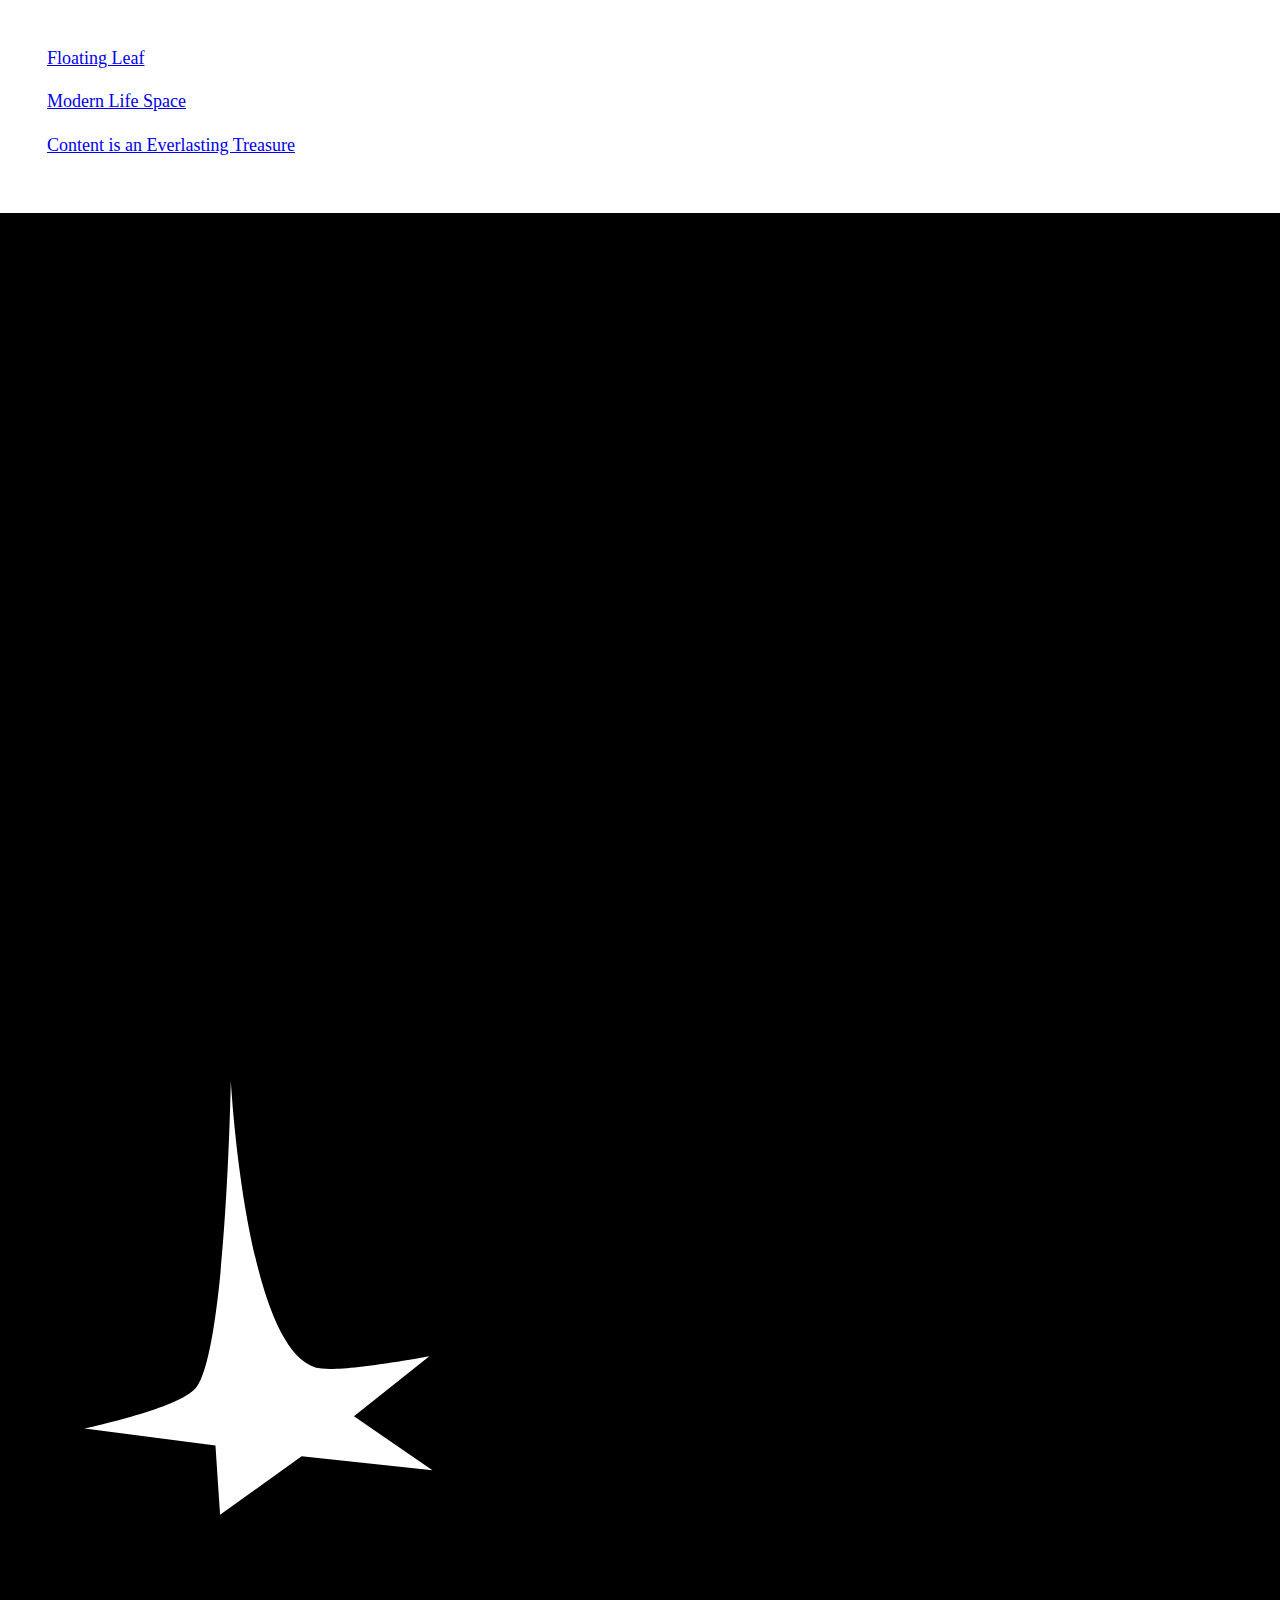
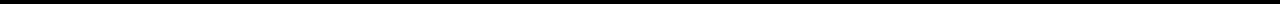
<file: index.html>
<html>

<head>
  <title>Goodnight Publishers</title>
  <meta charset="utf-8">
  <link rel="icon" href="images/favicon.png">
  <meta name="viewport" content="width=device-width,initial-scale=1.0">
  <style>

  body {
    margin: 0;
  }

  img { max-width: 100%; }

  table {
    text-align: left;
    font-size: 18px;
    line-height: 1.3;
    padding: 2.5em;
    margin-left: -0.5em;
    margin-top: -0.5em;
  }

  td {
    padding: 0.5em;
    vertical-align: top;
  }

  h1 {
    margin-top: 0;
    font-size: 18px;
    margin-bottom: 2em;
  }

  .mark {
    display: block;
    background: black;
  }

  .mark img {
    max-width: 58em;
  }

  </style>

</head>

<body>

<table>
  <tr>
<!--     <td>August 2018</td> -->
    <td><a href="floating-leaf">Floating Leaf</a></td>
    <!-- <td>gift wrap</td> -->
  </tr>
  <tr>
<!--     <td>September 2017</td> -->
    <td><a href="modern-life-space">Modern Life Space</a></td>
    <!-- <td>book</td> -->
  </tr>
  <tr>
<!--     <td>August 2017</td> -->
    <td><a href="content-is-an-everlasting-treasure">Content is an Everlasting Treasure</a></td>
    <!-- <td>gift wrap</td> -->
  </tr>
</table>

<div class="mark"><img src="images/goodnight-publishers-mark-white-star.svg"></div>

</body>

</html>
</file>
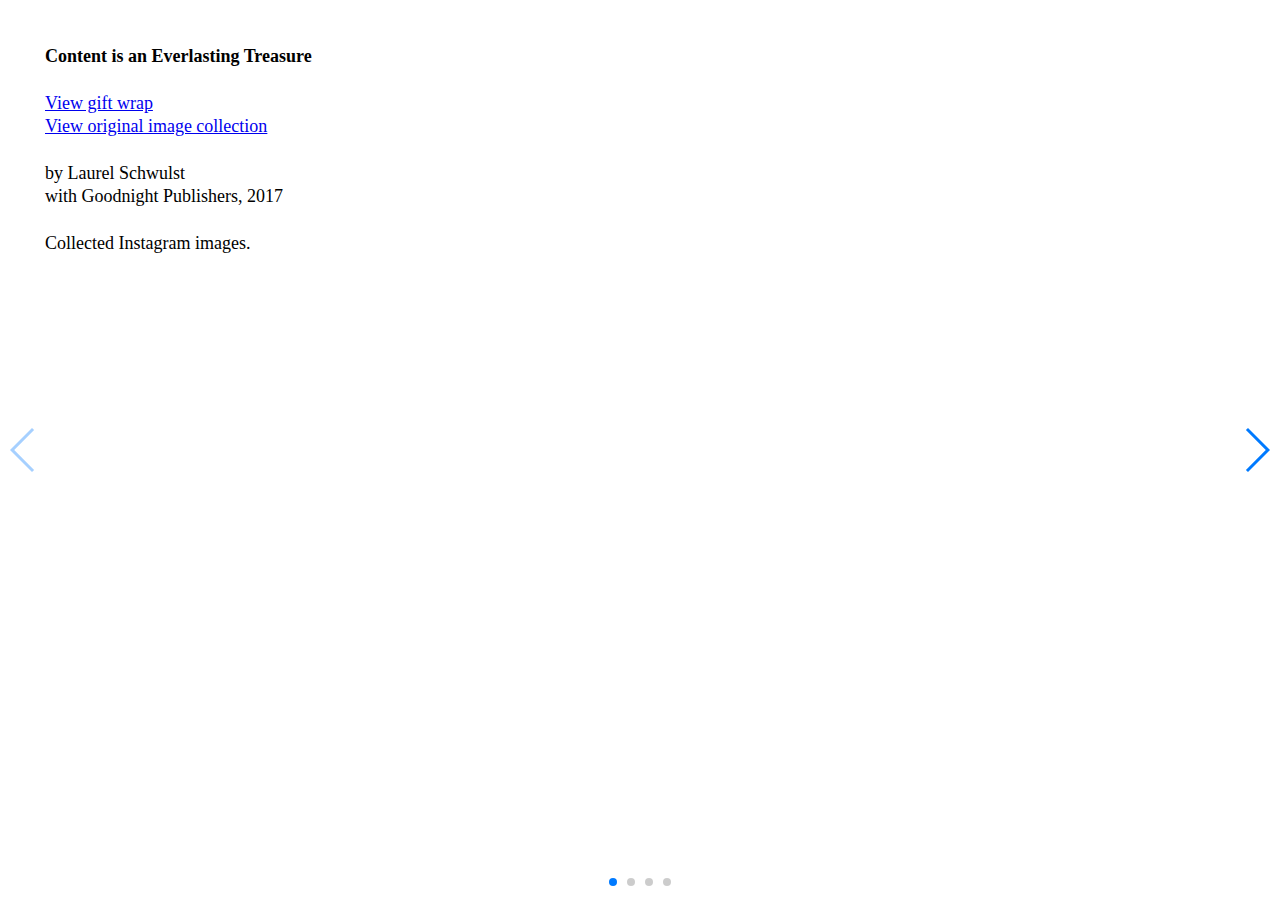
<file: content-is-an-everlasting-treasure/index.html>
<!DOCTYPE html>
<html>

<head>

	<title>Content is an Everlasting Treasure</title>
	<meta charset="utf-8">
	<meta name="viewport" content="width=device-width, initial-scale=1.0">

	<!-- Link Swiper's CSS -->
	<link rel="stylesheet" href="css/swiper.min.css">

	<style>

		* {
			box-sizing: border-box;
		}

		body {
			margin: 0;
		}

		html, body { height: 100%; }

		iframe {
			overflow-y: scroll;
		}

		img {
			max-width: 100%;
			pointer-events: none;
		}

		iframe .image {
			pointer-events: none;
		}

		.images-container {
			max-width: 60em;
			margin: 0 auto 4em;
		}

		.images-container img {
			display: block;
			margin-bottom: 0.5em;
		}

		.swiper-container {
      width: 100%;
      height: 100%;
    }

    .swiper-slide {
      text-align: left;
      font-size: 18px;
			line-height: 1.3;
      background: #fff;
    }

		.swiper-slide.text {
			padding: 2.5em;
			overflow-y: auto;
		}

		.swiper-slide.centered {
			text-align: center;
			display: -webkit-box;
			display: -ms-flexbox;
			display: -webkit-flex;
			display: flex;
			-webkit-box-pack: center;
			-ms-flex-pack: center;
			-webkit-justify-content: center;
			justify-content: center;
			-webkit-box-align: center;
			-ms-flex-align: center;
			-webkit-align-items: center;
			align-items: center;
		}

		a.return {
			max-width: 6em;
			display: inline-block;
		}

    </style>
	</style>
</head>

<body>

<!-- Swiper -->
<div class="swiper-container">
		<div class="swiper-wrapper">
				<div class="swiper-slide text" data-hash="slide1">
					<b>Content is an Everlasting Treasure</b><br><br>

					<a href="#slide2">View gift wrap</a><br>
					<a href="#slide3">View original image collection</a><br><br>

					by Laurel Schwulst<br>
					with Goodnight Publishers, 2017<br><br>
					Collected Instagram images.<br><br>

					<!-- Available to purchase as gift wrap (26" x 72").<br><br> -->

					<!-- $35 USD — Please email goodnight.publishers@gmail.com before purchasing if you are outside the US.<br><br> -->

					<!-- <i>“No anticipation = no interest, am I right?”</i> -->

					<!-- <div id="button">
					  <form target="paypal" action="https://www.paypal.com/cgi-bin/webscr" method="post" >
					    <input type="hidden" name="cmd" value="_s-xclick">
					    <input type="hidden" name="encrypted" value="-----BEGIN [base64]/+Ihd7FXrDDmwnxgrjOPFVCPmU4x6OsxzELMAkGBSsOAwIaBQAwgfQGCSqGSIb3DQEHATAUBggqhkiG9w0DBwQIAVZ0QqXK35iAgdCWE8IVZMUeyIIr7qCRMl5K1KeG3r4d7/gsIhJ1m4W8hXl8B4MoRmXpG0ymrq374HqDBIhOko3FBZvgOI2w2v7neI4PCwzN2OBM+G4kDMF+D7sZy3ilhdwrGLD+Ss3wuS1mXq93EhzqKwkCU/YMI7Uc/[base64]/ETMS1ycjtkpkvjXZe9k+6CieLuLsPumsJ7QC1odNz3sJiCbs2wC0nLE0uLGaEtXynIgRqIddYCHx88pb5HTXv4SZeuv0Rqq4+axW9PLAAATU8w04qqjaSXgbGLP3NmohqM6bV9kZZwZLR/klDaQGo1u9uDb9lr4Yn+rBQIDAQABo4HuMIHrMB0GA1UdDgQWBBSWn3y7xm8XvVk/UtcKG+wQ1mSUazCBuwYDVR0jBIGzMIGwgBSWn3y7xm8XvVk/[base64]/zANBgkqhkiG9w0BAQUFAAOBgQCBXzpWmoBa5e9fo6ujionW1hUhPkOBakTr3YCDjbYfvJEiv/2P+IobhOGJr85+XHhN0v4gUkEDI8r2/rNk1m0GA8HKddvTjyGw/XqXa+LSTlDYkqI8OwR8GEYj4efEtcRpRYBxV8KxAW93YDWzFGvruKnnLbDAF6VR5w/[base64]/qPh1NkazEZ3jdBnTSXggQhVeWgcsjj36/7aZOa+VGQTN52kTzUggyJ4D4aCZe/3H/tIoNTAqwpV0Tz/4IsO6G/WGhbXTyboQqAYQI0efYOguFPJJYoqmYhw==-----END PKCS7-----
					    ">
					    <input type="image" src="https://www.paypalobjects.com/en_US/i/btn/btn_cart_LG.gif" border="0" name="submit" alt="PayPal - The safer, easier way to pay online!">
					    <img alt="" border="0" src="https://www.paypalobjects.com/en_US/i/scr/pixel.gif" width="1" height="1">
					  </form>
					</div> -->

				</div>
				<div class="swiper-slide text" data-hash="slide2">
					<div class="images-container">
						<img src="images/content00.jpg">
						<img src="images/content01.jpg">
						<img src="images/content02.jpg">
						<img src="images/content03.jpg">
						<img src="images/content04.jpg">
						<img src="images/content05.jpg">
					</div>
				</div>
				<div class="swiper-slide" data-hash="slide3">
					<!-- <a href="http://handobject.laurelschwulst.com" id="offsite-link">handobject.laurelschwulst.com</a> -->
					<iframe src="http://handobject.laurelschwulst.com" height="100%" width="100%" frameBorder="0"></iframe>
				</div>
				<div class="swiper-slide text" data-hash="slide4">
					<div class="images-container">
						<a href="../index.html" class="return"><img src="../images/goodnight-publishers-mark.png"></a><br>
						Return
					</div>
				</div>
		</div>
		<!-- Add Pagination -->
		<div class="swiper-pagination"></div>
		<!-- Add Arrows -->
		<div class="swiper-button-next"></div>
		<div class="swiper-button-prev"></div>
</div>

<!-- Swiper JS -->
<script src="js/swiper.min.js"></script>

<!-- Initialize Swiper -->
<script>
var swiper = new Swiper('.swiper-container', {
		pagination: '.swiper-pagination',
		paginationClickable: true,
		nextButton: '.swiper-button-next',
		prevButton: '.swiper-button-prev',
		spaceBetween: 30,
		hashnav: true,
		hashnavWatchState: true
});
</script>

</body>

</html>
</file>
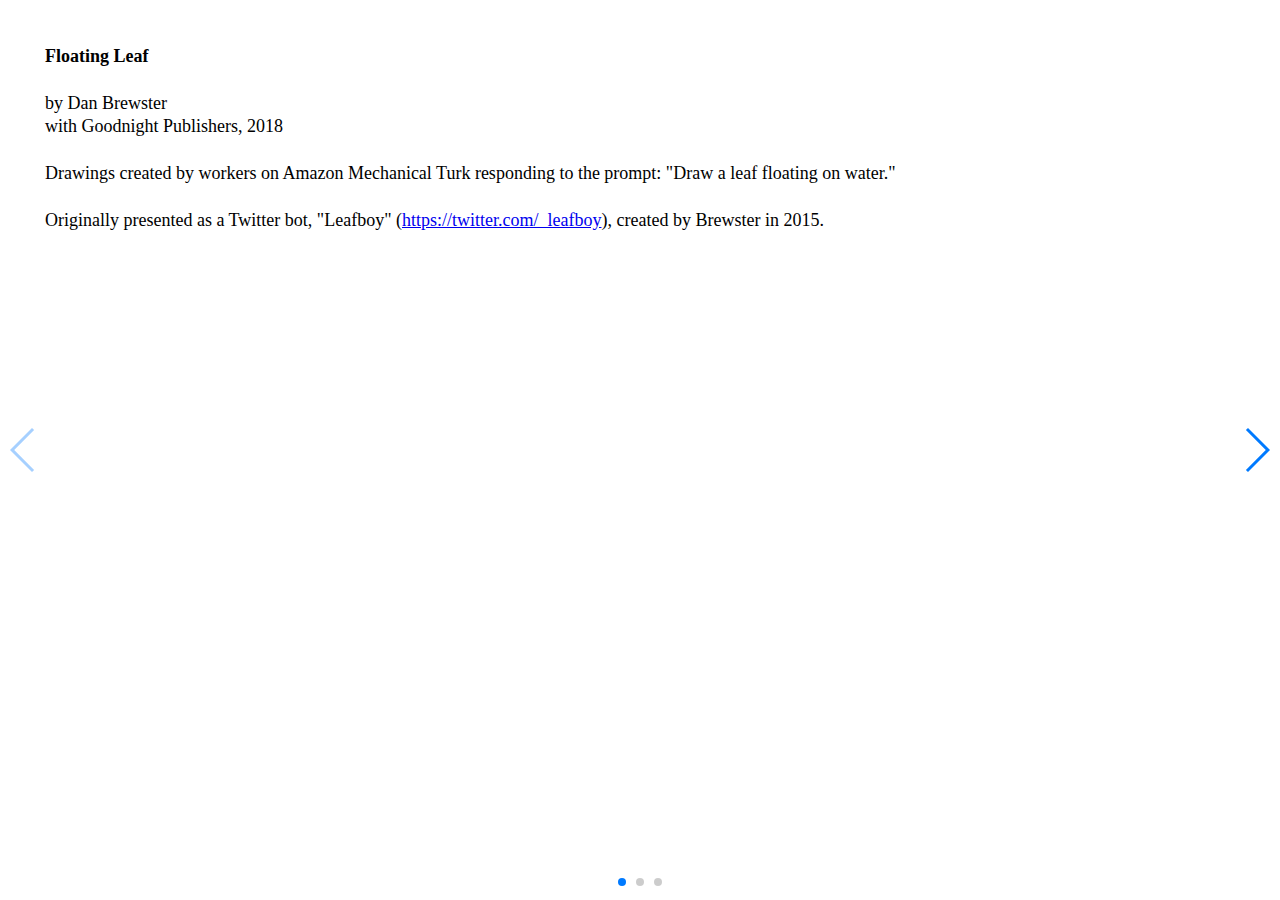
<file: floating-leaf/index.html>
<!DOCTYPE html>
<html>

<head>

	<title>Floating Leaf</title>
	<meta charset="utf-8">
	<meta name="viewport" content="width=device-width, initial-scale=1.0">

	<!-- Link Swiper's CSS -->
	<link rel="stylesheet" href="css/swiper.min.css">

	<style>

		* {
			box-sizing: border-box;
		}

		body {
			margin: 0;
		}

		html, body { height: 100%; }

		iframe {
			overflow-y: scroll;
		}

		img {
			max-width: 100%;
			pointer-events: none;
		}

		iframe .image {
			pointer-events: none;
		}

		.images-container {
			max-width: 60em;
			margin: 0 auto 4em;
		}

		.images-container img {
			display: block;
			margin-bottom: 0.5em;
		}

		.swiper-container {
      width: 100%;
      height: 100%;
    }

    .swiper-slide {
      text-align: left;
      font-size: 18px;
			line-height: 1.3;
      background: #fff;
    }

		.swiper-slide.text {
			padding: 2.5em;
			overflow-y: auto;
		}

		.swiper-slide.centered {
			text-align: center;
			display: -webkit-box;
			display: -ms-flexbox;
			display: -webkit-flex;
			display: flex;
			-webkit-box-pack: center;
			-ms-flex-pack: center;
			-webkit-justify-content: center;
			justify-content: center;
			-webkit-box-align: center;
			-ms-flex-align: center;
			-webkit-align-items: center;
			align-items: center;
		}

		a.return {
			max-width: 6em;
			display: inline-block;
		}

    </style>
	</style>
</head>

<body>

<!-- Swiper -->
<div class="swiper-container">
		<div class="swiper-wrapper">
				<div class="swiper-slide text" data-hash="slide1">
					<b>Floating Leaf</b><br><br>

					by Dan Brewster<br>
					with Goodnight Publishers, 2018<br><br>

					Drawings created by workers on Amazon Mechanical Turk responding to the prompt: "Draw a leaf floating on water."<br><br>


				Originally presented as a Twitter bot, "Leafboy" (<a href="https://twitter.com/_leafboy" target="_blank">https://twitter.com/_leafboy</a>), created by Brewster in 2015.<br><br>

				</div>
				<div class="swiper-slide text" data-hash="slide2" style="background:#99982F;">
					<div class="images-container">
						<img src="images/floating-leaf.png" style="border: 8px solid #926E86;">
					</div>
				</div>
				<div class="swiper-slide text" data-hash="slide3">
					<div class="images-container">
						<a href="../index.html" class="return"><img src="../images/goodnight-publishers-mark.png"></a><br>
						Return
					</div>
				</div>
		</div>
		<!-- Add Pagination -->
		<div class="swiper-pagination"></div>
		<!-- Add Arrows -->
		<div class="swiper-button-next"></div>
		<div class="swiper-button-prev"></div>
</div>

<!-- Swiper JS -->
<script src="js/swiper.min.js"></script>

<!-- Initialize Swiper -->
<script>
var swiper = new Swiper('.swiper-container', {
		pagination: '.swiper-pagination',
		paginationClickable: true,
		nextButton: '.swiper-button-next',
		prevButton: '.swiper-button-prev',
		spaceBetween: 30,
		hashnav: true,
		hashnavWatchState: true
});
</script>

</body>

</html>
</file>
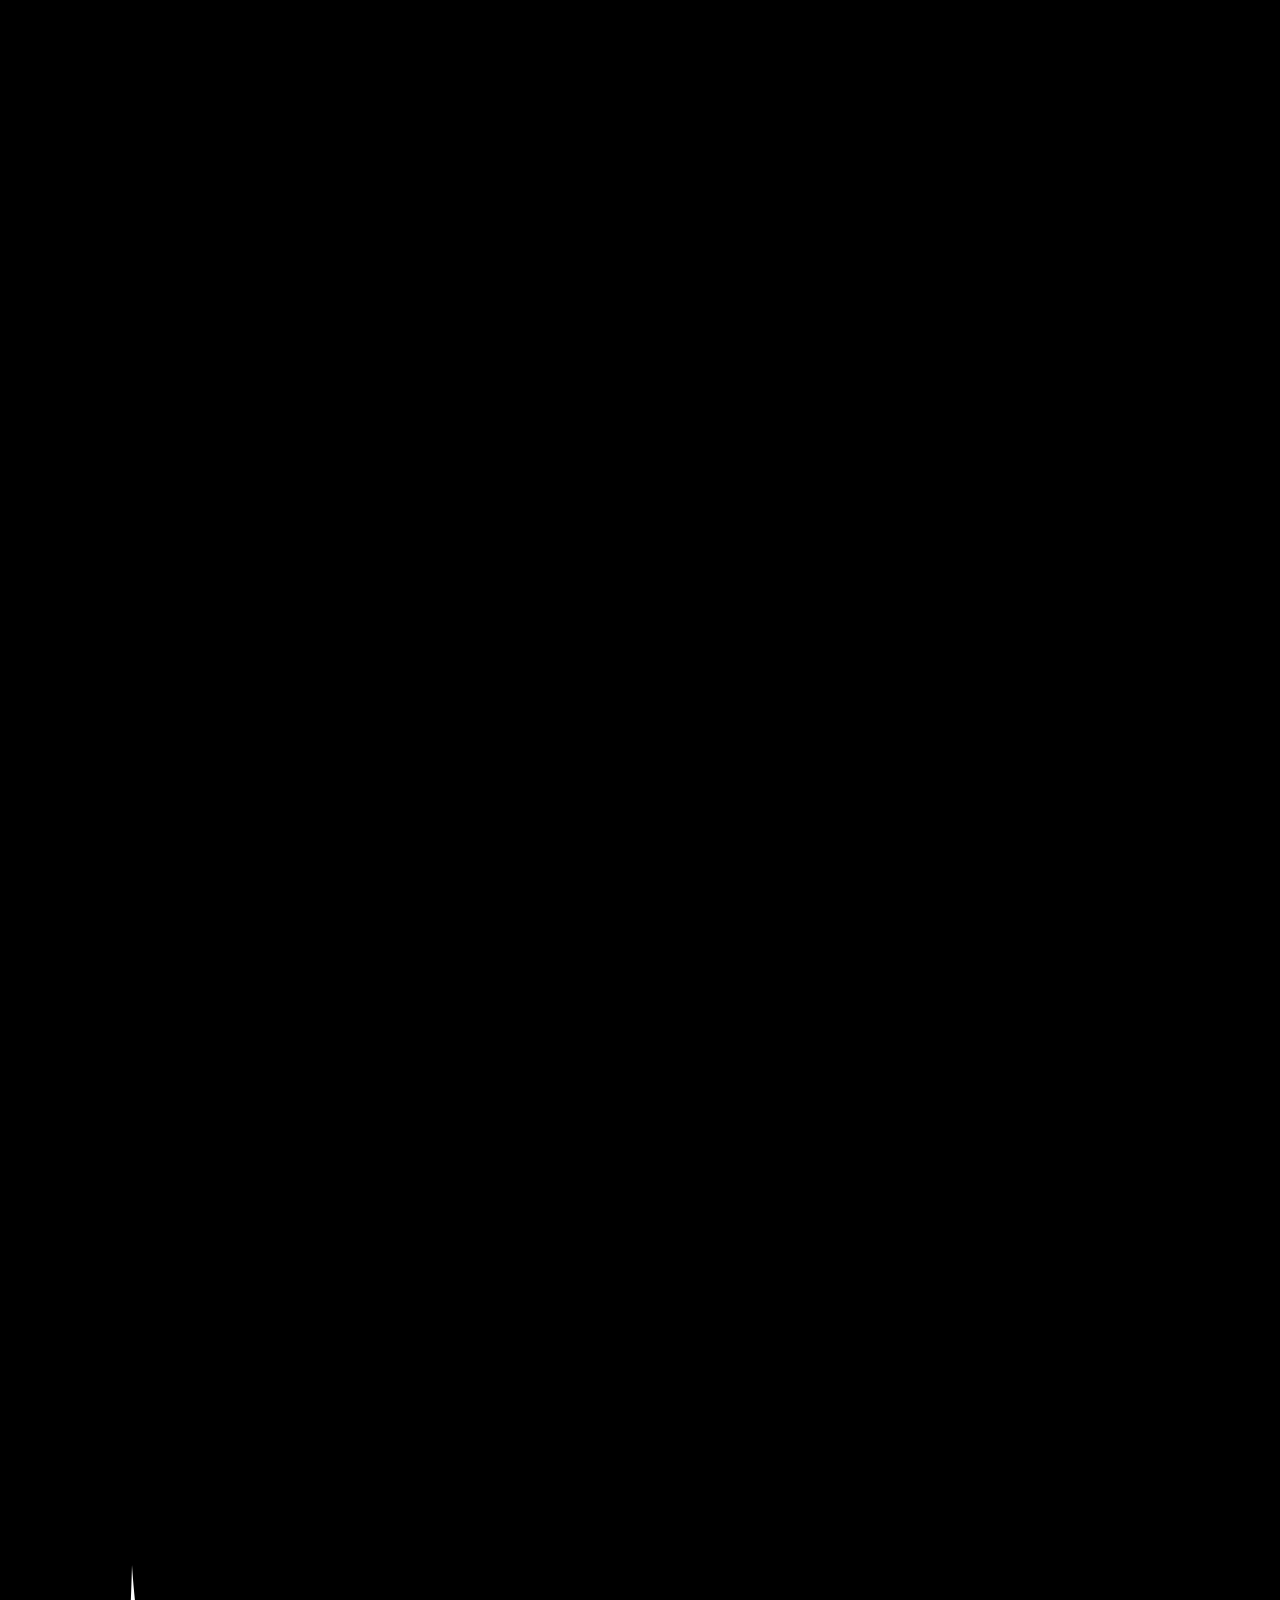
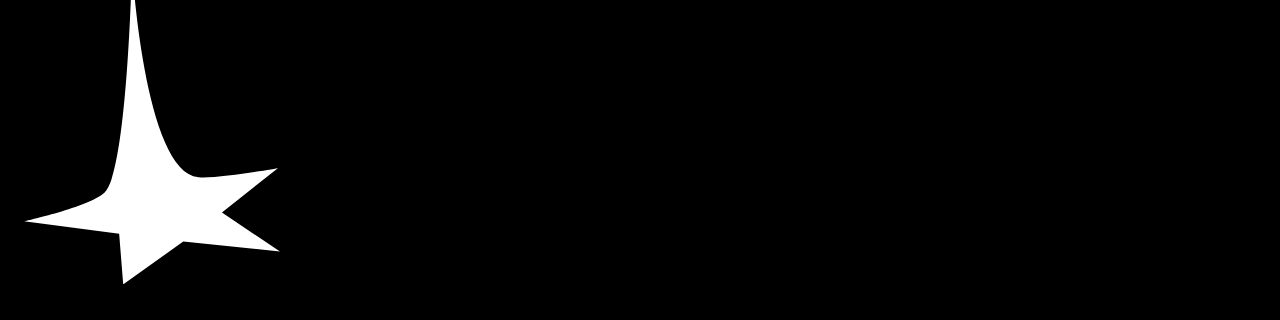
<file: cover.html>
<html>

<head>
  <title>Goodnight Publishers</title>
  <meta charset="utf-8">
  <link rel="icon" href="images/favicon.png">
  <link rel="stylesheet" href="css/global.css">
</head>

<body>

<a href="content.html" id="mobile-link"></a>

<div class="container">

  <div id="star">
      <svg version="1.1" id="Layer_1" xmlns="http://www.w3.org/2000/svg" xmlns:xlink="http://www.w3.org/1999/xlink" x="0px" y="0px"
      	 viewBox="0 0 215.2 268.4" style="enable-background:new 0 0 215.2 268.4;" xml:space="preserve">
      <style type="text/css">
      	.st0{fill:#FFFFFF;}
      </style>
      <a href="content-is-an-everlasting-treasure/index.html">
      <g class="star">
      	<path class="st0" d="M213.4,170.8l-47,37.2l48.8,32.9l-81.3-8.5l-50.5,36.1L80,226L0,215.4c0,0,54.3-11.9,67.6-24
      		C87.3,173.5,90.8,0,90.8,0s9.9,174.5,55.9,178.4C162.7,179.8,213.4,170.8,213.4,170.8"/>
      </g>
      </a>
      </svg>
  </div>

</div>

</a>

</body>

</html>
</file>
<file: css/global.css>
body {
  background: #000;
  color: #fff;
  font-size: 1.5em;
  line-height: 1.5;
  margin: 0;
  -webkit-font-smoothing: antialiased;
  font-family: "Times New Roman", Times, serif;
}

.container {
  position: relative;
  height: 150vw;
}

#star {
  position: absolute;
  bottom: 2.25rem;
  left: 1.5rem;
  width: 20vw;
}

img {
  max-width: 100%;
  vertical-align: bottom;
}

a {
  color: #fff;
  text-decoration: none;
}

a g.star {
  /*pointer-events: visible;*/
}

a#mobile-link {
  display: block;
  position: fixed;
  z-index: 47;
  top: 0;
  left: 0;
  right: 0;
  bottom: 0;
}

@media screen and (max-width: 540px) {
  #star {
    position: fixed;
    bottom: 1.5rem;
    left: 1rem;
  }
  a g.star {
    pointer-events: auto;
    display: block;
  }
  .container {
    height: auto;
  }
}
</file>
